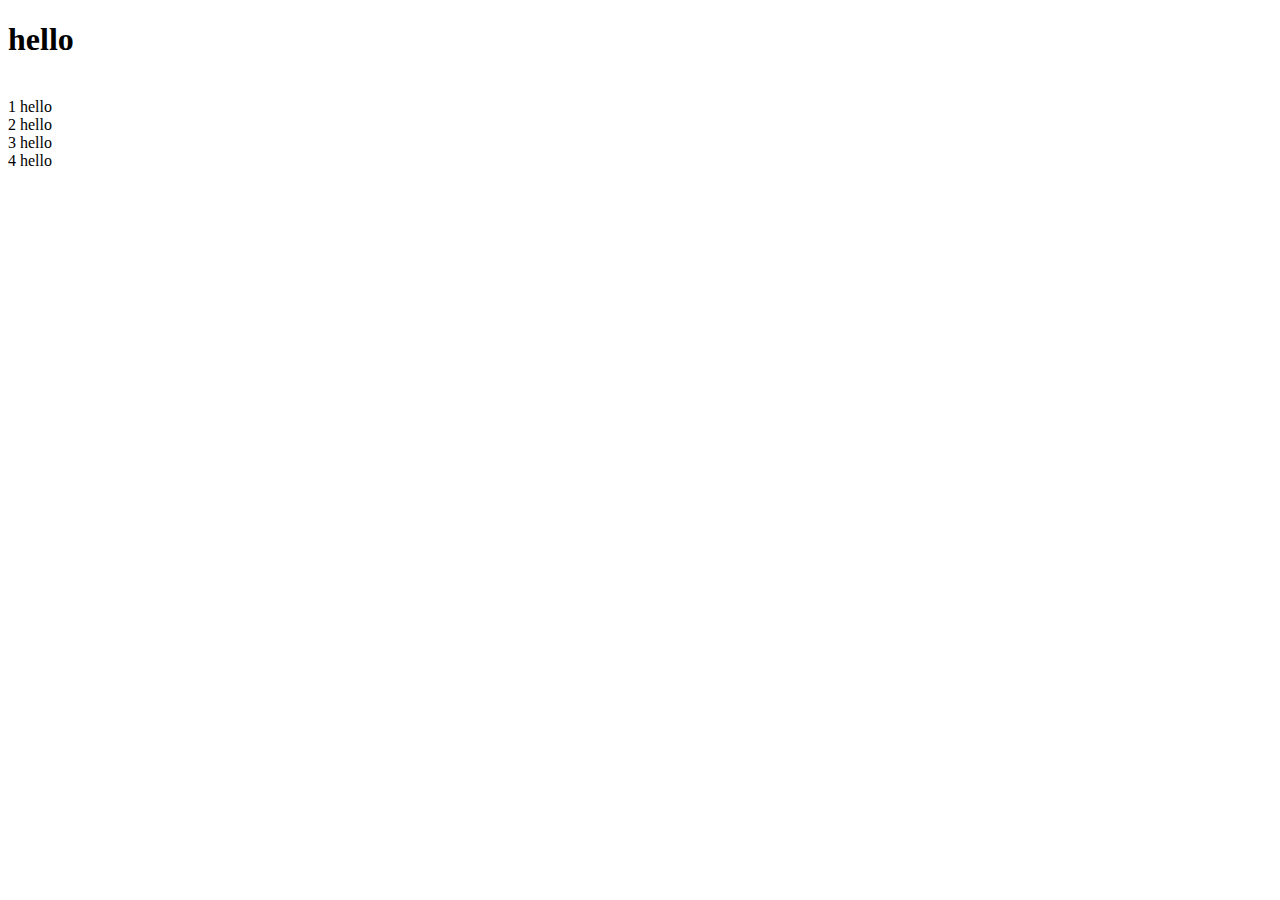
<file: DOM/index.html>
<!DOCTYPE html>
<html lang="en">
<head>
  <meta charset="UTF-8">
  <meta name="viewport" content="width=device-width, initial-scale=1.0">
  <meta http-equiv="X-UA-Compatible" content="ie=edge">
  <title>Document</title>
</head>
<body>
<h1> hello</h1>
<br>
<li>1 hello</li>
<li>2 hello</li>
<li>3 hello</li>
<li>4 hello</li>


<script src="index.js"></script>
</body>
</html>
</file>
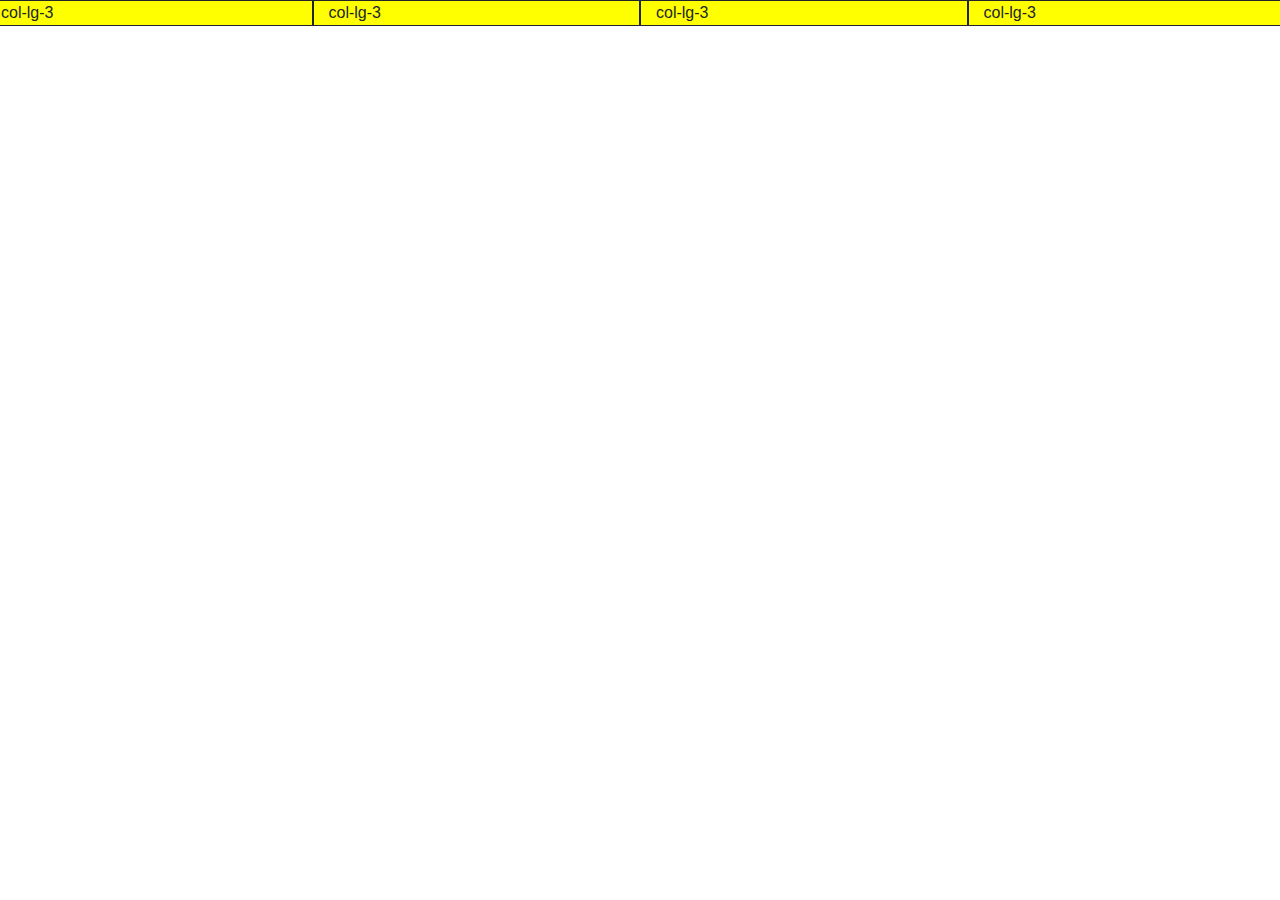
<file: TinDog-Start-master/index_grid.html>
<!doctype html>
<html lang="en">
  <head>
    <title>Title</title>
    <!-- Required meta tags -->
    <meta charset="utf-8">
    <meta name="viewport" content="width=device-width, initial-scale=1, shrink-to-fit=no">

    <!-- Bootstrap CSS -->
    <link rel="stylesheet" href="https://stackpath.bootstrapcdn.com/bootstrap/4.3.1/css/bootstrap.min.css" integrity="sha384-ggOyR0iXCbMQv3Xipma34MD+dH/1fQ784/j6cY/iJTQUOhcWr7x9JvoRxT2MZw1T" crossorigin="anonymous">
  </head>
  <body>
      <div class="row">
          <div class="col-lg-3 col-md-4 col-sm-6" style="background-color: yellow; border: 1px solid;">
              col-lg-3
          </div>
          <div class="col-lg-3 col-md-4 col-sm-6" style="background-color: yellow; border: 1px solid;">
            col-lg-3
        </div>
        <div class="col-lg-3 col-md-4 col-sm-6" style="background-color: yellow; border: 1px solid;">
            col-lg-3
        </div>
        <div class="col-lg-3 col-md-4 col-sm-6" style="background-color: yellow; border: 1px solid;">
            col-lg-3
        </div>
    </div>
      
    <!-- Optional JavaScript -->
    <!-- jQuery first, then Popper.js, then Bootstrap JS -->
    <script src="https://code.jquery.com/jquery-3.3.1.slim.min.js" integrity="sha384-q8i/X+965DzO0rT7abK41JStQIAqVgRVzpbzo5smXKp4YfRvH+8abtTE1Pi6jizo" crossorigin="anonymous"></script>
    <script src="https://cdnjs.cloudflare.com/ajax/libs/popper.js/1.14.7/umd/popper.min.js" integrity="sha384-UO2eT0CpHqdSJQ6hJty5KVphtPhzWj9WO1clHTMGa3JDZwrnQq4sF86dIHNDz0W1" crossorigin="anonymous"></script>
    <script src="https://stackpath.bootstrapcdn.com/bootstrap/4.3.1/js/bootstrap.min.js" integrity="sha384-JjSmVgyd0p3pXB1rRibZUAYoIIy6OrQ6VrjIEaFf/nJGzIxFDsf4x0xIM+B07jRM" crossorigin="anonymous"></script>
  </body>
</html>
</file>
